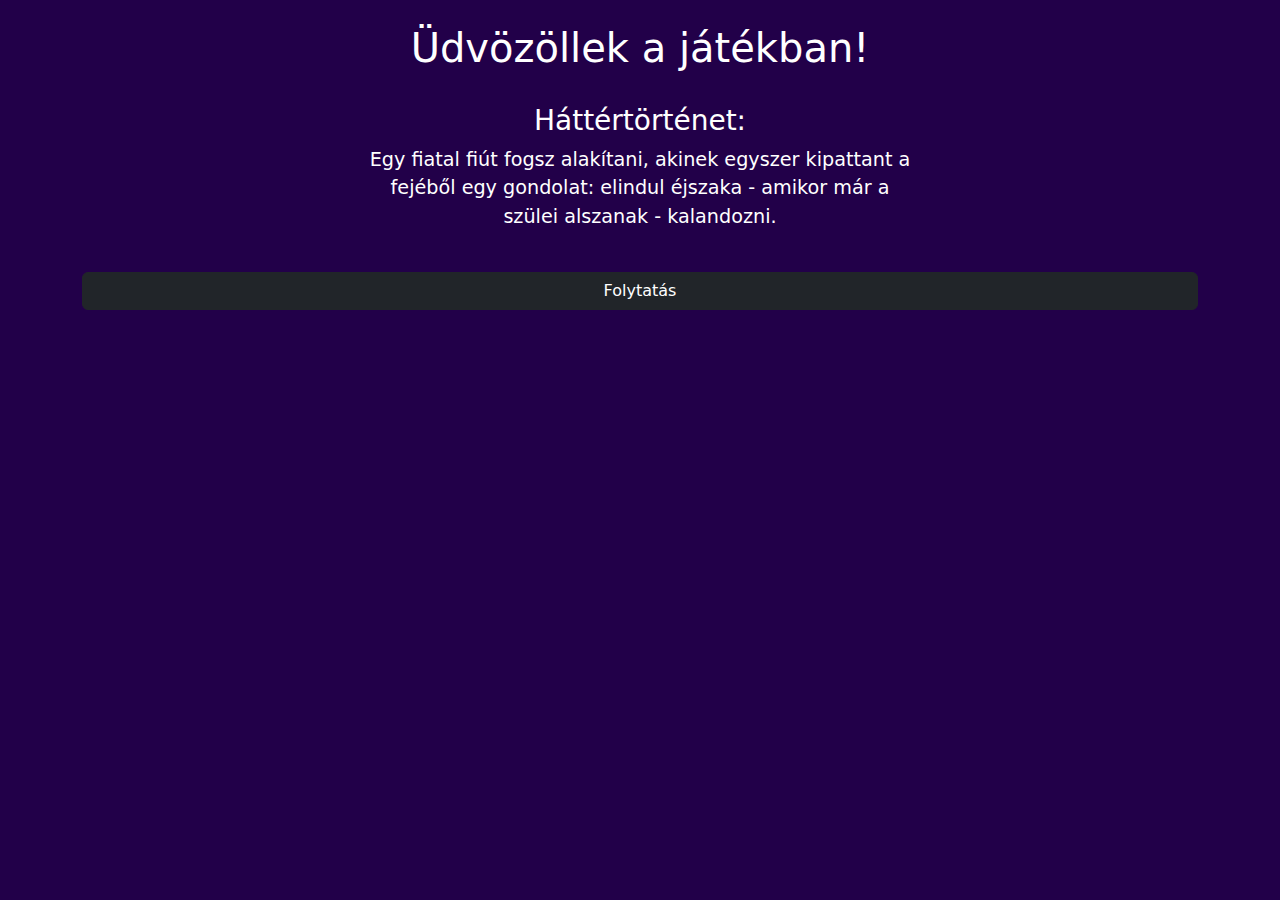
<file: index.html>
<!DOCTYPE html>
<html lang="hu">
<head>
    <meta charset="UTF-8">
    <meta name="viewport" content="width=device-width, initial-scale=1.0">
    <title>Kalandjáték</title>
    <link href="https://cdn.jsdelivr.net/npm/bootstrap@5.3.3/dist/css/bootstrap.min.css" rel="stylesheet" integrity="sha384-QWTKZyjpPEjISv5WaRU9OFeRpok6YctnYmDr5pNlyT2bRjXh0JMhjY6hW+ALEwIH" crossorigin="anonymous">
    <script src="https://cdn.jsdelivr.net/npm/bootstrap@5.3.3/dist/js/bootstrap.bundle.min.js" integrity="sha384-YvpcrYf0tY3lHB60NNkmXc5s9fDVZLESaAA55NDzOxhy9GkcIdslK1eN7N6jIeHz" crossorigin="anonymous"></script>
    <link rel="stylesheet" href="./style.css">
</head>
<body>
    <br>
    <div class="container">
        <div class="welcome">
            <h1>Üdvözöllek a játékban!</h1>
        </div><br>
        <div class="bevezeto">
            <h3>Háttértörténet:</h3>
            <p>Egy fiatal fiút fogsz alakítani, akinek egyszer kipattant a fejéből egy gondolat: elindul éjszaka - amikor már a szülei alszanak - kalandozni.</p>
        </div><br>
        <a href="./1. szint/index.html"><div class="d-grid gap-2">
            <button class="btn btn-dark gomb" type="button" href="./1. szint/index.html">Folytatás</button>
        </div></a>
    </div>
</body>
</html>
</file>
<file: style.css>
body{
    background-color: rgb(34, 0, 73);
}

.welcome{
    text-align: center;
}

h1{
    color: white;
}

h3{
    color: white;
}

p{
    color: white;
    font-size: 120%;
}

.bevezeto{
    margin: auto;
    text-align: center;
    width: 50%;
}

.tortenet{
    margin: auto;
    width: 50%;
    text-align: center;
}

.image{
    margin:auto;
    padding: 10px;
    background-color: rgb(26, 0, 56);
    border-radius: 15px;
}

.kepek{
    border-radius: 10px;
    width: 50%;
}

.gomb{
    text-decoration: none;
}

a{
    text-decoration: none;
}
</file>
